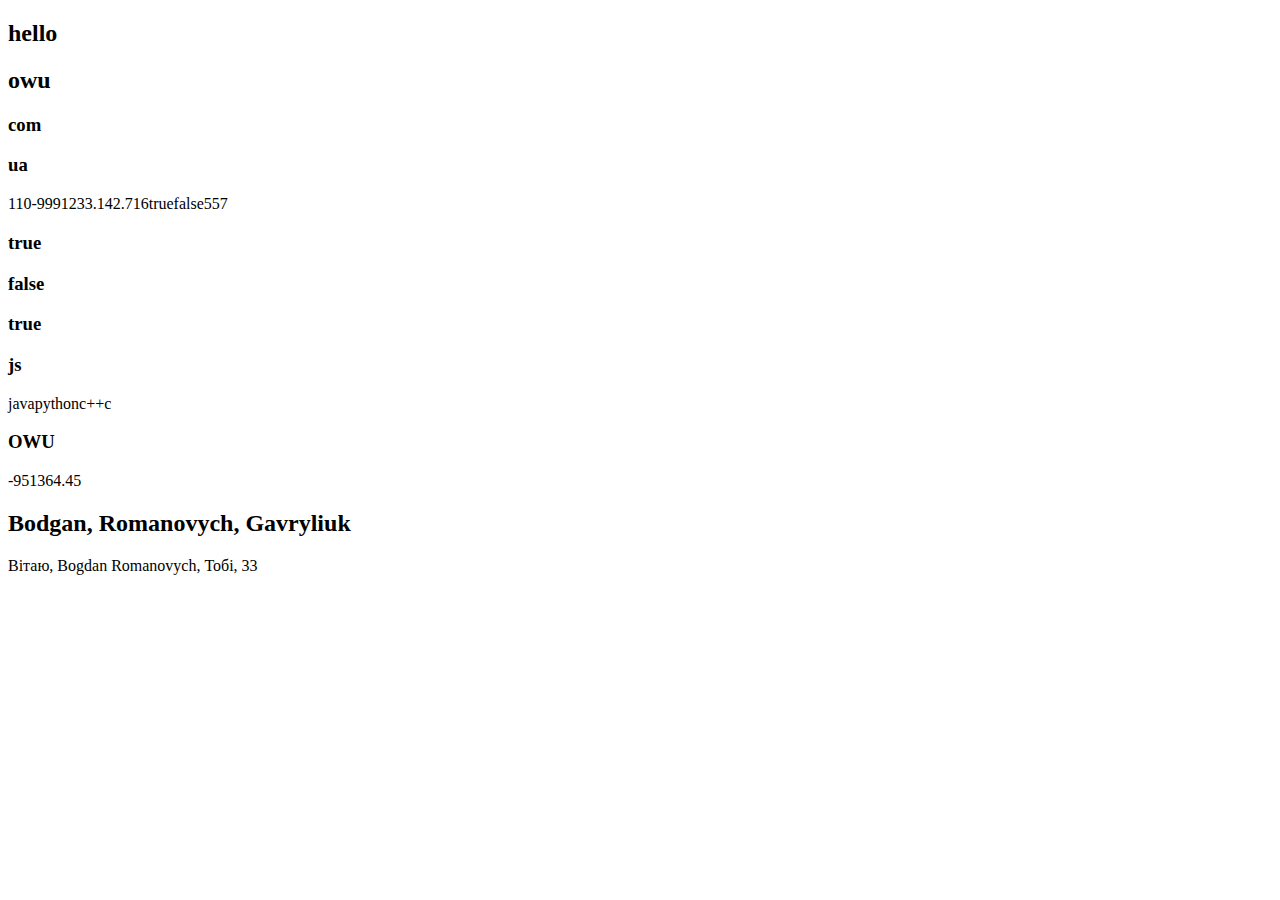
<file: JavaScript_HomeWork1/index.html>
<!doctype html>
<html lang="en">
<head>
    <meta charset="UTF-8">
    <meta name="viewport"
          content="width=device-width, user-scalable=no, initial-scale=1.0, maximum-scale=1.0, minimum-scale=1.0">
    <meta http-equiv="X-UA-Compatible" content="ie=edge">
    <title>Document</title>
</head>
<body>

    <script src="main.js"></script>

</body>
</html>
</file>
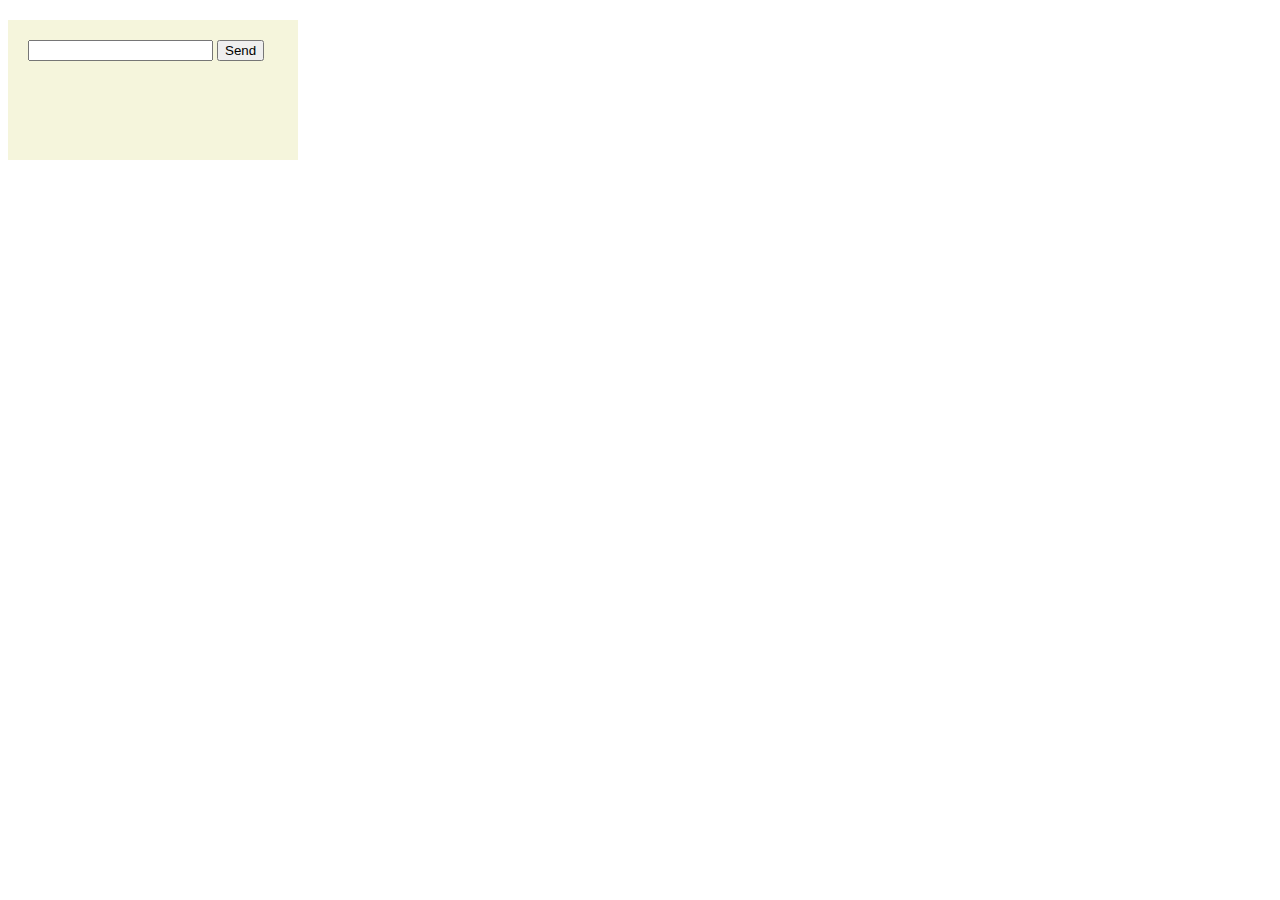
<file: JavaScript_HomeWork5 _additional/index.html>
<!DOCTYPE html>
<html lang="en">
<head>
    <meta charset="UTF-8">
    <title>Fight Club</title>
</head>
<body>
    <h2 id="targetH2"></h2>
    <style>
        form{
            background: beige;
            height: 100px;
            width: 250px;
            padding: 20px;
        }
        button{
            background: aquamarine;
            color: brown;
        }
    </style>
    <form name="fn_1" id="idFr_1" action="index2.html">
        <input type="text" name="textForm">
        <input type="submit" name="submit" value="Send">
    </form>


    <script src="ls5.js">

    </script>
</body>
</html>
</file>
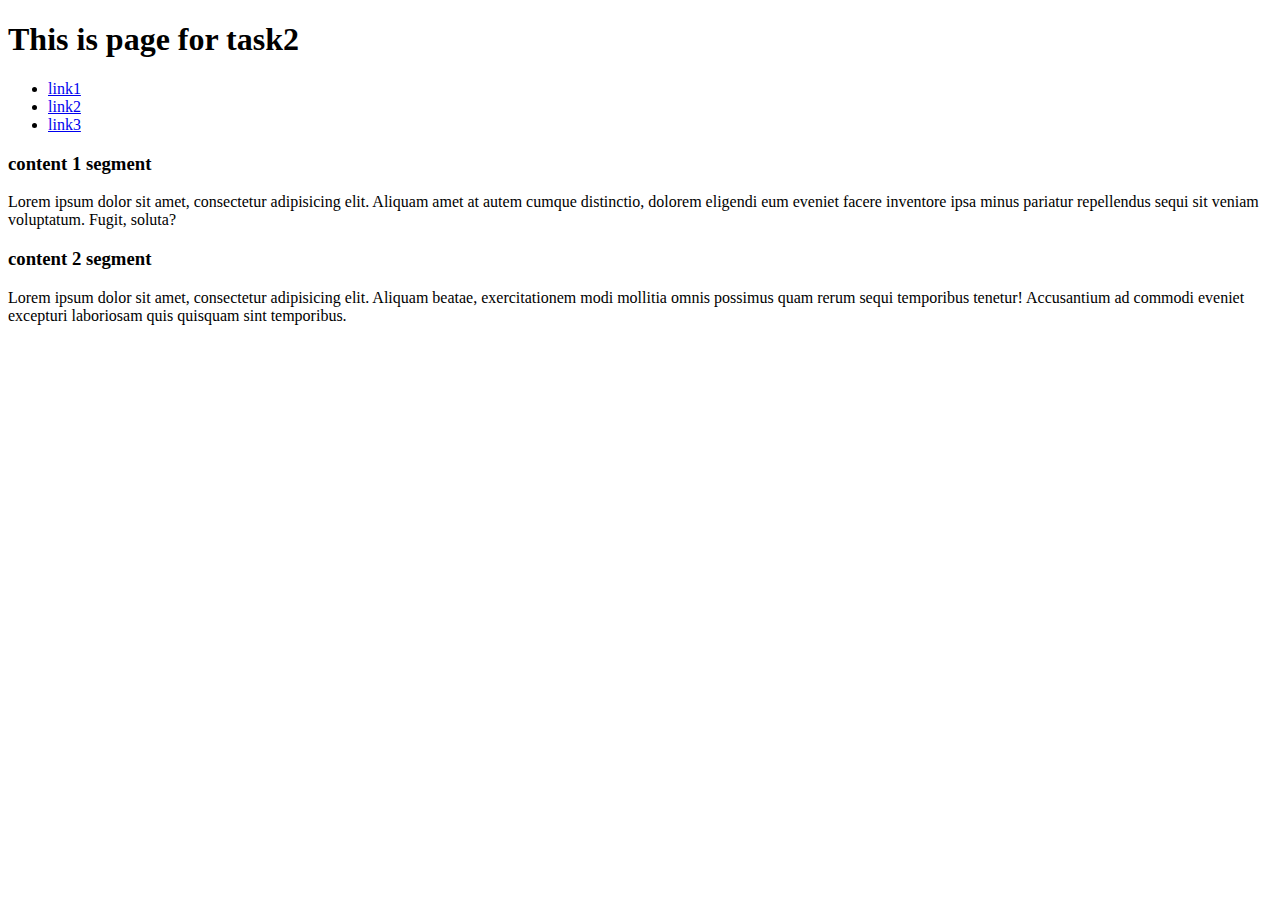
<file: JavaScript_HomeWork5 _class_work/index.html>
<!DOCTYPE html>
<html lang="en">
<head>
    <meta charset="UTF-8">
    <title>Title</title>
</head>
<body>
    <h1 id="main_header">This is page for task2</h1>
    <ul>
        <li class="linkList listElement1"><a href="#">link1</a></li>
        <li class="linkList listElement2"><a href="#">link2</a></li>
        <li class="linkList listElement3"><a href="#">link3</a></li>
    </ul>
    <h3 class="sub-header">content 1 segment</h3>
    <div class="content_1">
        <p class="text_segment text1">
            Lorem ipsum dolor sit amet, consectetur adipisicing elit. Aliquam amet at autem cumque distinctio,
            dolorem
            eligendi eum eveniet facere inventore ipsa minus pariatur repellendus sequi sit veniam voluptatum.
            Fugit,
            soluta?</p>

    </div>
    <h3 class="sub-header">content 2 segment</h3>
    <div class="content_2">
        <p class="text_segment text2">
            Lorem ipsum dolor sit amet, consectetur adipisicing elit. Aliquam beatae, exercitationem modi mollitia
            omnis
            possimus quam rerum sequi temporibus tenetur! Accusantium ad commodi eveniet excepturi laboriosam quis
            quisquam sint temporibus.</p>
    </div>

    <script src="ls5.js"></script>
</body>
</html>
</file>
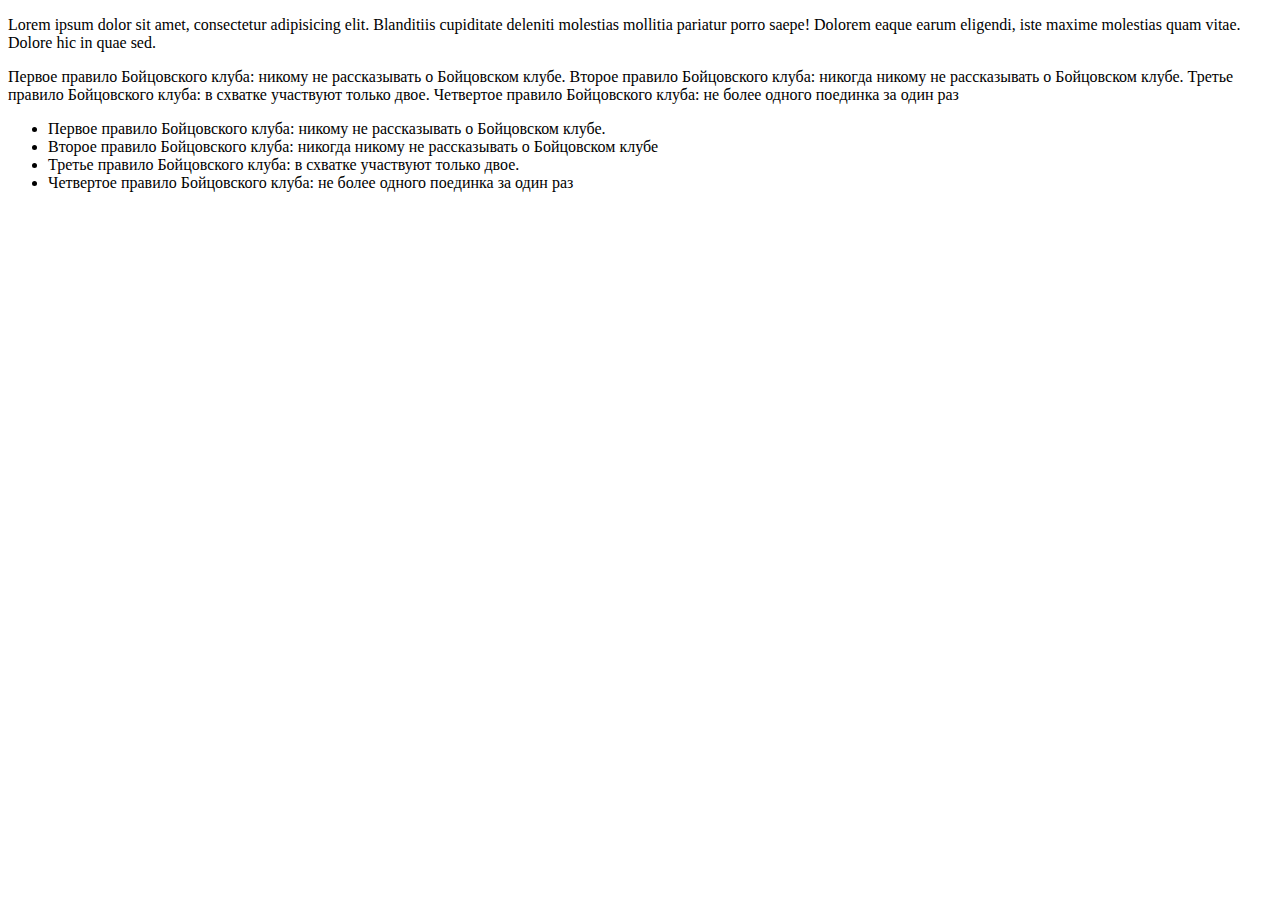
<file: JavaScript_HomeWork5/index.html>
<!DOCTYPE html>
<html lang="en">
<head>
    <meta charset="UTF-8">
    <title>Title</title>
</head>
<body>
    <p id="content">Lorem ipsum dolor sit amet, consectetur adipisicing elit. Blanditiis cupiditate deleniti
        molestias mollitia pariatur porro saepe! Dolorem eaque earum eligendi, iste maxime molestias quam vitae.
        Dolore hic in quae sed.
    </p>

    <div id="rules" class="fc bp">
        Первое правило Бойцовского клуба: никому не рассказывать о Бойцовском клубе. Второе правило Бойцовского
        клуба: никогда никому не рассказывать о Бойцовском клубе. Третье правило Бойцовского клуба: в схватке
        участвуют только двое. Четвертое правило Бойцовского клуба: не более одного поединка за один раз
    </div>

    <ul>
        <li class="fc_rules rule1">Первое правило Бойцовского клуба: никому не рассказывать о Бойцовском клубе.</li>
        <li class="fc_rules rule2">Второе правило Бойцовского
            клуба: никогда никому не рассказывать о Бойцовском клубе
        </li>
        <li class="fc_rules rule3">Третье правило Бойцовского клуба: в схватке
            участвуют только двое.
        </li>
        <li class="fc_rules rule4">Четвертое правило Бойцовского клуба: не более одного поединка за один раз</li>
    </ul>


    <script src="ls5.js"></script>
</body>
</html>
</file>
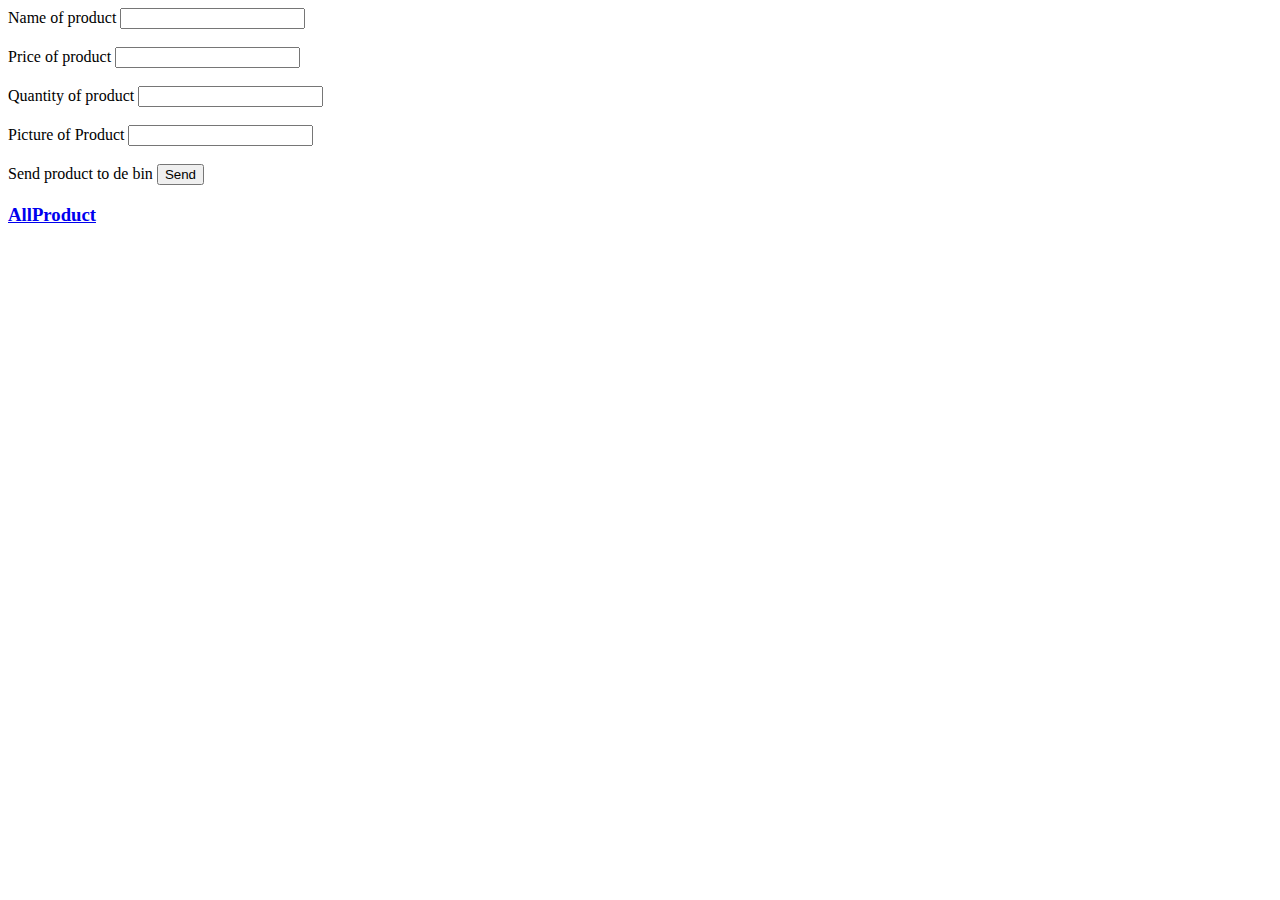
<file: JavaScript_HomeWork5 _additional shop/shop.html>
<!doctype html>
<html lang="en">
<head>
    <meta charset="UTF-8">
    <meta name="viewport"
          content="width=device-width, user-scalable=no, initial-scale=1.0, maximum-scale=1.0, minimum-scale=1.0">
    <meta http-equiv="X-UA-Compatible" content="ie=edge">
    <title>Document</title>
</head>
<body>

    <form name="itemForm">
        <label>Name of product <input type="text" name="name"><br></label><br>
        <label>Price of product <input type="number" name="price"><br></label><br>
        <label>Quantity of product <input type="number" name="cilcist"><br></label><br>
        <label>Picture of Product <input type="text" name="img"><br></label><br>
        <label>Send product to de bin <input type="submit" value="Send" name="BtnSend"><br></label>
    </form>

    <h3><a href="shopList.html">AllProduct</a></h3>


    <script src="shop.js"></script>
</body>
</html>
</file>
